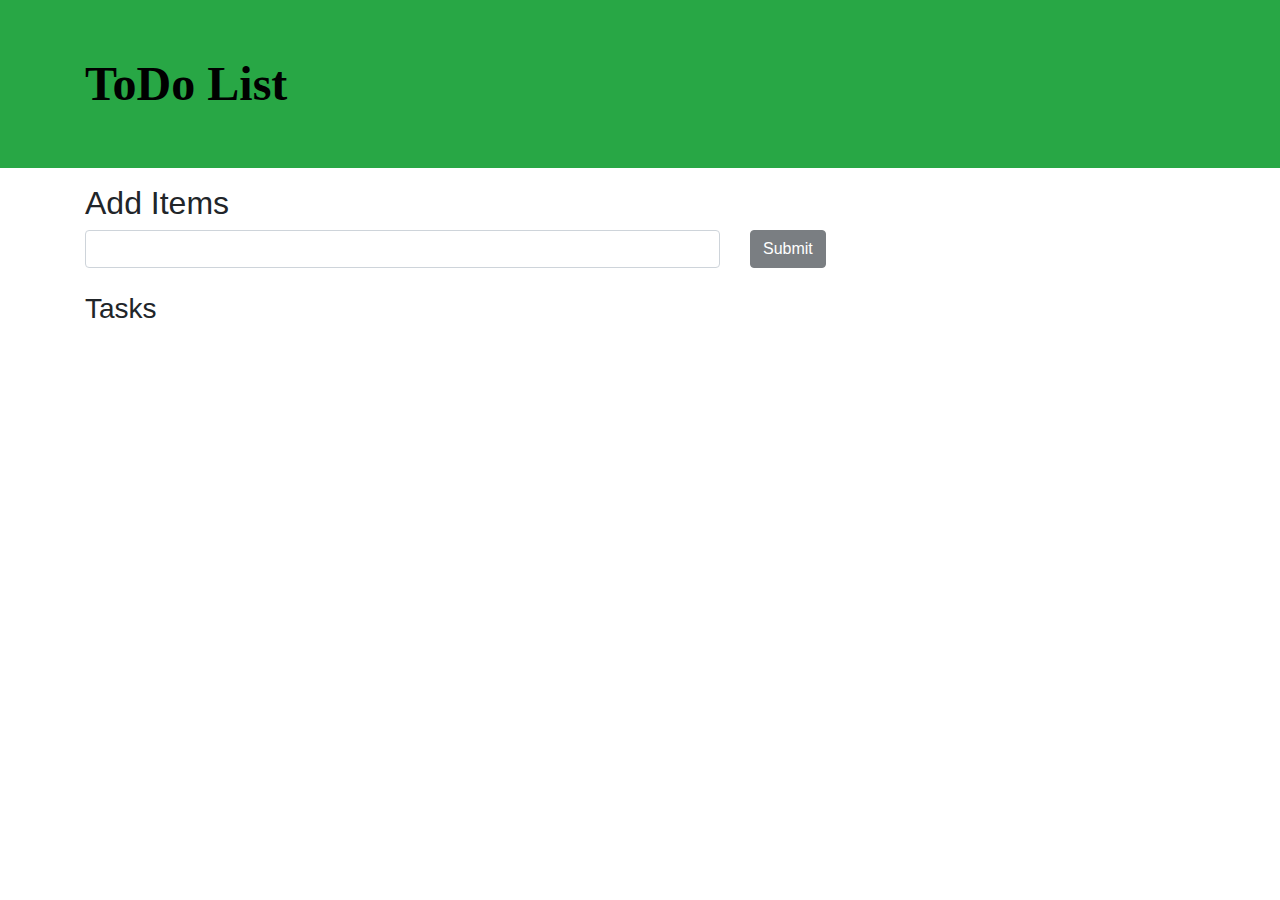
<file: TODO/todo.html>
<!DOCTYPE html>
<html lang="en">
 
<head>
    <meta charset="UTF-8">
    <meta name="viewport" content=
        "width=device-width, initial-scale=1.0">
 
    <link rel="stylesheet" href=
"https://stackpath.bootstrapcdn.com/bootstrap/4.3.1/css/bootstrap.min.css"
        integrity=
"sha384-ggOyR0iXCbMQv3Xipma34MD+dH/1fQ784/j6cY/iJTQUOhcWr7x9JvoRxT2MZw1T"
        crossorigin="anonymous">
       
   
    <script src="todo.js"></script>
 
    <title>To Do List</title>
</head>
 
<body>
    <header class="bg-success text-white p-5">
        <div class="container">
            <div class="row">
                <div class="col-lg-12 col-md-12 col-sm-12">
                    <font face="Comic sans MS"
                        size="11" color="black">
                        <strong>ToDo List</strong>
                    </font>
                     
                </div>
            </div>
        </div>
    </header>
 
    <div class="container mt-3">
        <h2>Add Items</h2>
 
        <label id="lblsuccess" class="text-success"
                style="display: none;">
        </label>
         
        <form id="addForm">
            <div class="row">
                <div class="col-lg-7 col-md-7 col-sm-7">
 
                    <input type="text" onkeyup=
                        "toggleButton(this, 'submit')"
                        class="form-control" id="item">
                </div>
 
                <div class="col-lg-5 col-md-5 col-sm-5">
                <input type="submit" class="btn btn-dark"
                        id="submit" value="Submit" disabled>
                </div>
            </div>
        </form>
 
        <h3 class="mt-4">Tasks</h3>
 
        <form id="addForm">
            <ul class="list-group" id="items"></ul>
        </form>
    </div>
</body>
 
</html>
</file>
